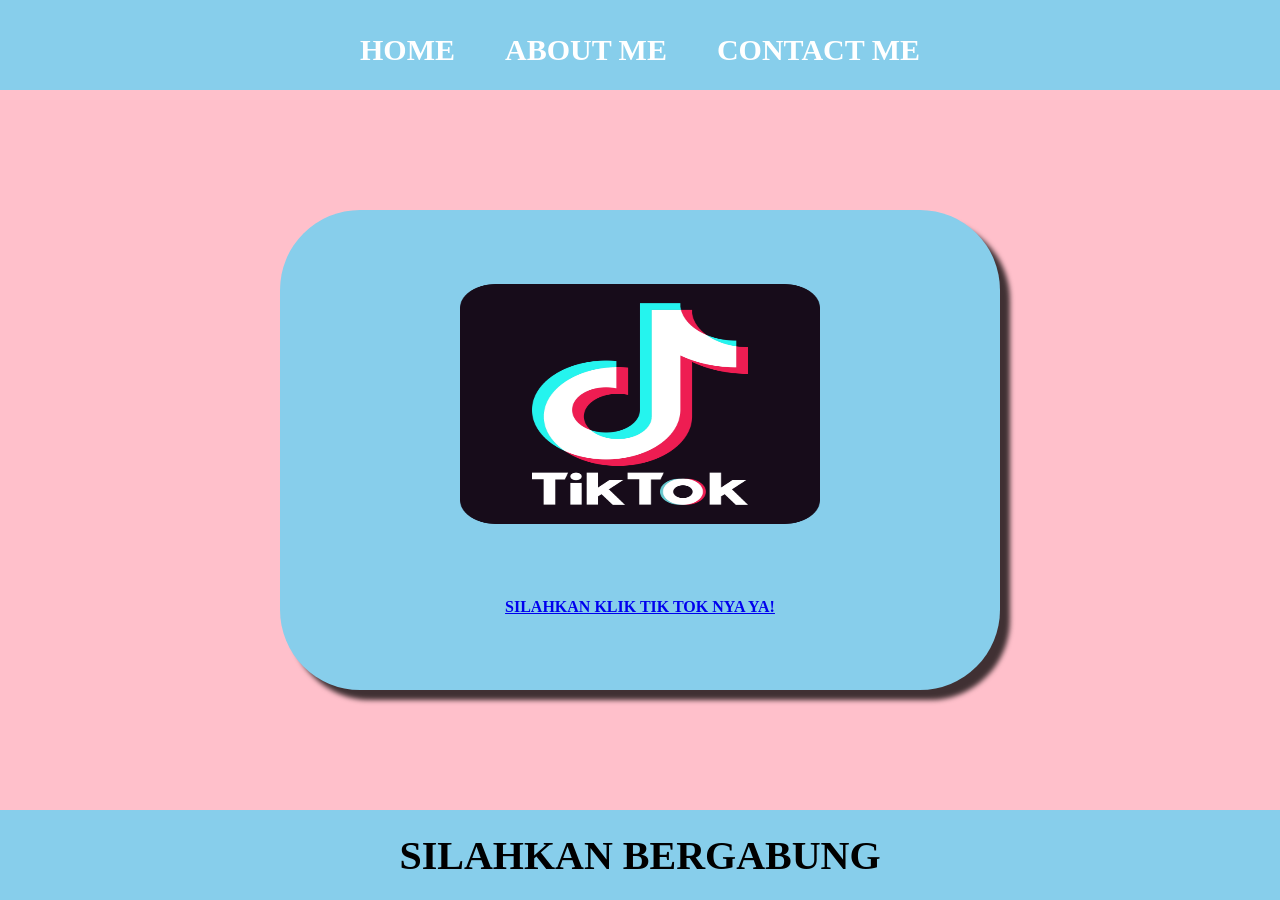
<file: index.html>
<html>
    <head>
       <title>AZIA PERMATASARI</title>
       <link rel="stylesheet" href="style.css" />
    </head>
    <body>
        <div class="container">
        <!-- NAVIGATION BAR -->
         <div class="container-navbar">
           <ul class="ul-navbar">
            <li class="li-navbar">
                <a href="index.html" class="a-navbar">HOME</a>
            </li>
            <li class="li-navbar">
            <a href="about.html"class="a-navbar">ABOUT ME</a>
            <li class="li-navbar">
                <a href="contact.html"class="a-navbar">CONTACT ME</a>
            </li>
           </ul>
         </div>
        <!-- NAVIGATION BAR SELESAI -->

        <!-- CONTENT 1 -->
         <div class="container-content">
            <a href="https://www.tiktok.com/@aziapermatasariii?"
             class="a-content">
             <img src="tiktok.png" class="img-content" />
             <p>SILAHKAN KLIK TIK TOK NYA YA!</p>
            </a>
          
         </div>
        <!-- CONTENT 1 END -->

        <!-- FOOTER -->
         <div class="container-footer">
           <h1 class="h1-footer">SILAHKAN BERGABUNG</h1>
         </div>
        <!-- FOOTER END -->
         <div>
    </body>
</html>
</file>
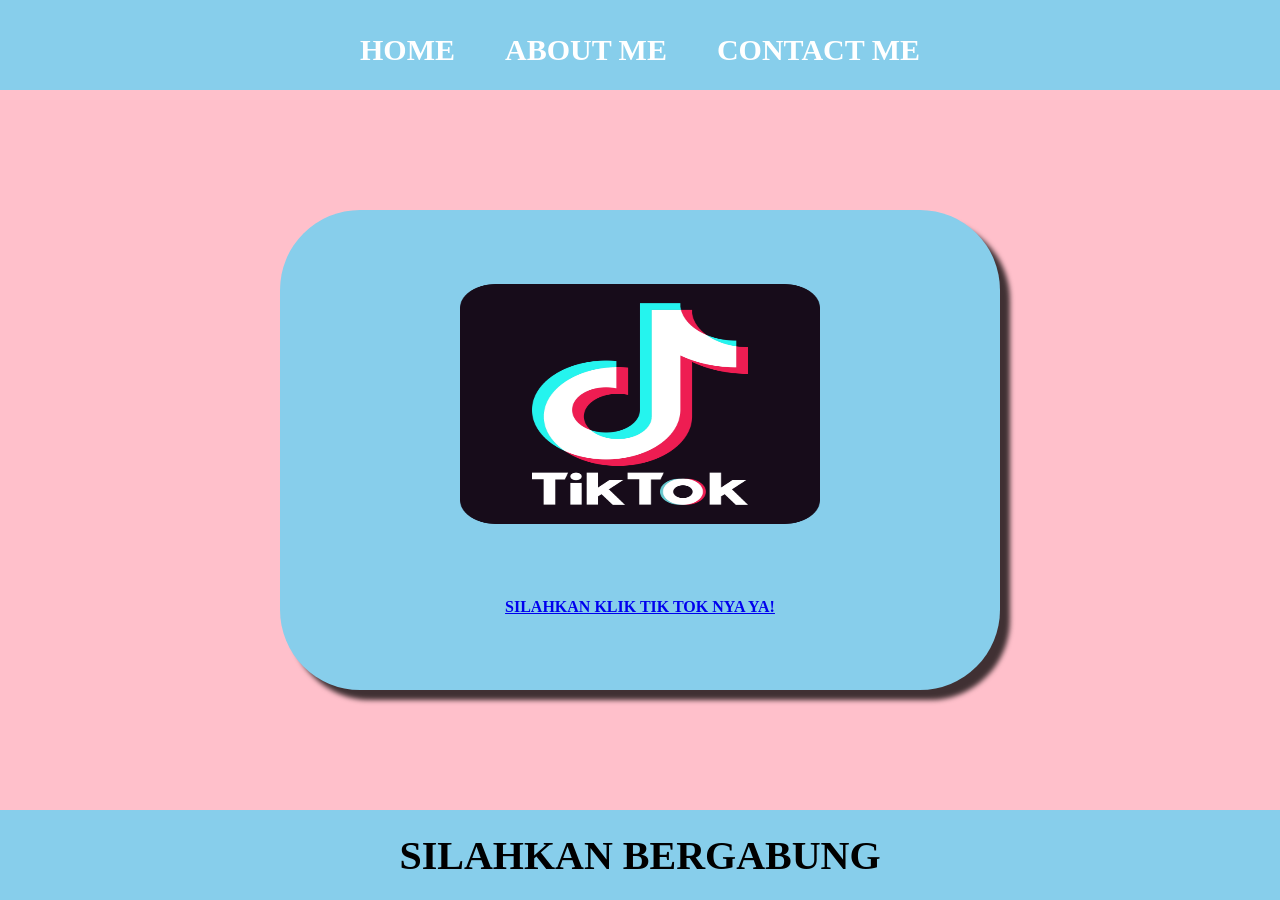
<file: about.html>
<html>
    <head>
       <title>AZIA PERMATASARI</title>
       <link rel="stylesheet" href="style.css" />
    </head>
    <body>
        <div class="container">
        <!-- NAVIGATION BAR -->
         <div class="container-navbar">
           <ul class="ul-navbar">
            <li class="li-navbar">
                <a href="index.html" class="a-navbar">HOME</a>
            <li class="li-navbar">
            <a href="about.html"class="a-navbar">ABOUT ME</a>
            <li class="li-navbar">
                <a href="contact.html"class="a-navbar">CONTACT ME</a>
            </li>
           </ul>
         </div>
        <!-- NAVIGATION BAR SELESAI -->

        <!-- CONTENT 1 -->
         <div class="container-content">
            <a href="https://www.tiktok.com/@aziapermatasariii?"
             class="a-content">
             <img src="tiktok.png" class="img-content" />
             <p>SILAHKAN KLIK TIK TOK NYA YA!</p>
            </a>
          
         </div>
        <!-- CONTENT 1 END -->

        <!-- FOOTER -->
         <div class="container-footer">
           <h1 class="h1-footer">SILAHKAN BERGABUNG</h1>
         </div>
        <!-- FOOTER END -->
         <div>
    </body>
</html>
</file>
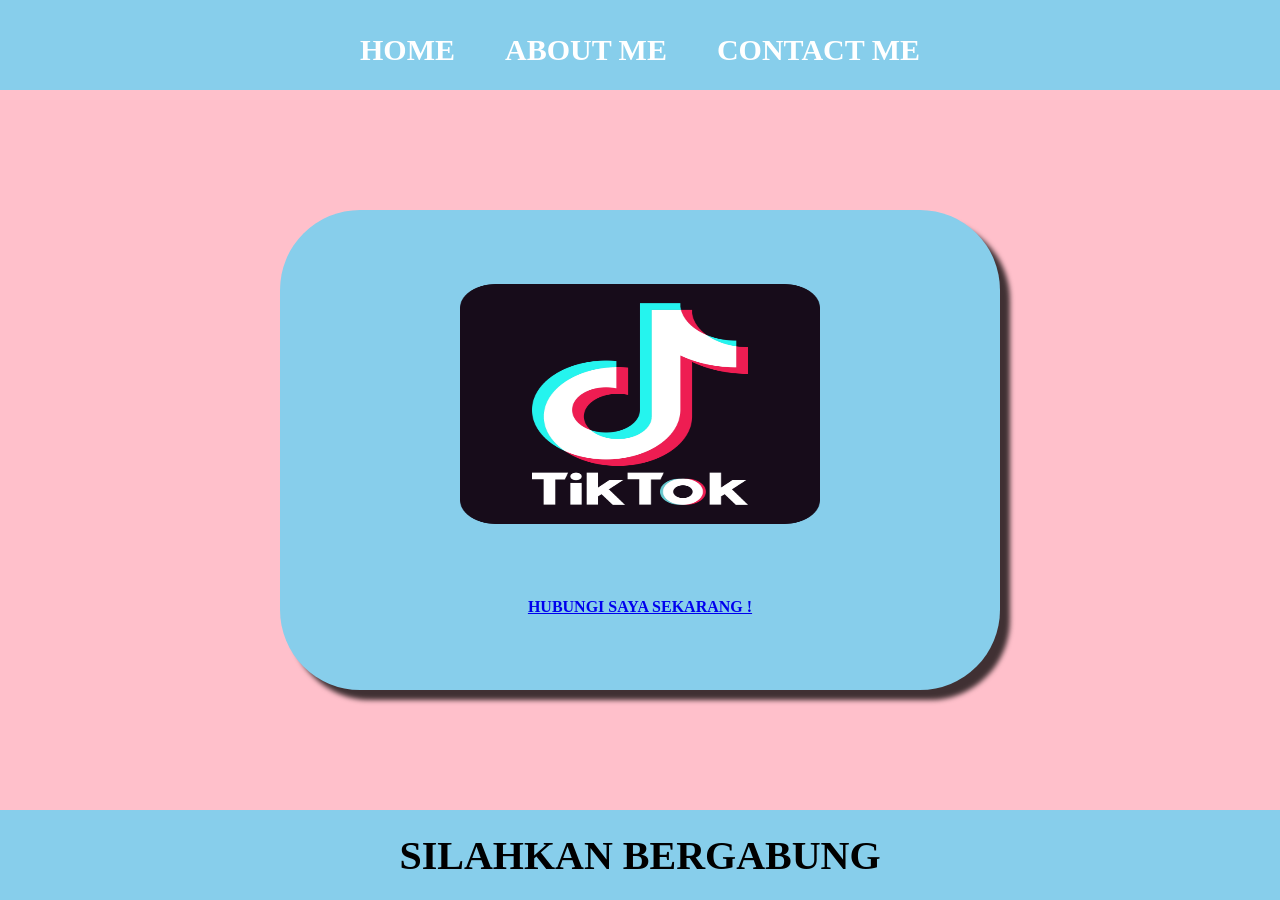
<file: contact.html>
<html>
    <head>
       <title>AZIA PERMATASARI</title>
       <link rel="stylesheet" href="style.css" />
    </head>
    <body>
        <div class="container">
        <!-- NAVIGATION BAR -->
         <div class="container-navbar">
           <ul class="ul-navbar">
            <li class="li-navbar">
                <a href="index.html" class="a-navbar">HOME</a>
            <li class="li-navbar">
            <a href="about.html"class="a-navbar">ABOUT ME</a>
            <li class="li-navbar">
                <a href="contact.html"class="a-navbar">CONTACT ME</a>
            </li>
           </ul>
         </div>
        <!-- NAVIGATION BAR SELESAI -->

        <!-- CONTENT 1 -->
         <div class="container-content">
            <a href="https://www.tiktok.com/@aziapermatasariii?"
             class="a-content">
             <img src="tiktok.png" class="img-content" />
             <p>HUBUNGI SAYA SEKARANG !</p>
            </a>
          
         </div>
        <!-- CONTENT 1 END -->

        <!-- FOOTER -->
         <div class="container-footer">
           <h1 class="h1-footer">SILAHKAN BERGABUNG</h1>
         </div>
        <!-- FOOTER END -->
         <div>
    </body>
</html>
</file>
<file: style.css>
*,
html {
    margin: 0;
    padding: 0;
}

.container {}

.container-navbar {
    background-color: skyblue;
    width: 100%;
    height: 10vh;
}

.ul-navbar {
  
  display: flex;
  height: 100px;
  justify-content: center;
  align-items: center;
}

.li-navbar {
  list-style-type: none;
  padding: 20px;
  margin: 5px;
  color: white;
  font-size: 30px;
}

.li-navbar:hover {
    background-color: tomato;
    transition: .2s ease-in-out;
    transition-delay: .3s;
    border-radius: 8px;
}

.a-navbar {
    color: white;
    text-decoration: none;
    font-weight: 800;
}

.container-content {
    background-color: pink;
    display: flex;
    justify-content: center;
    align-items: center;
    height: 80vh;
}

.a-content {
    background-color: skyblue;
    width: 720px;
    height: 480px;
    display: flex;
    flex-direction: column;
    justify-content: space-evenly;
    align-items: center;
    border-radius: 80px;
    box-shadow: 10px 10px 5px 0px rgba(0,0,0,0.75);
    -webkit-box-shadow: 10px 10px 5px 0px rgba(0,0,0,0.75);
    -moz-box-shadow: 10px 10px 5px 0px rgba(0,0,0,0.75);
    font-weight: 800;
}

.img-content {
    width: 50%;
    height: 50%;
}

.container-footer {
height: 10vh;
background-color: skyblue;
display: flex;
justify-content: center;
align-items: center;
font-weight: 800;
}

.h1-footer {
font-size: 40px;
}
</file>
